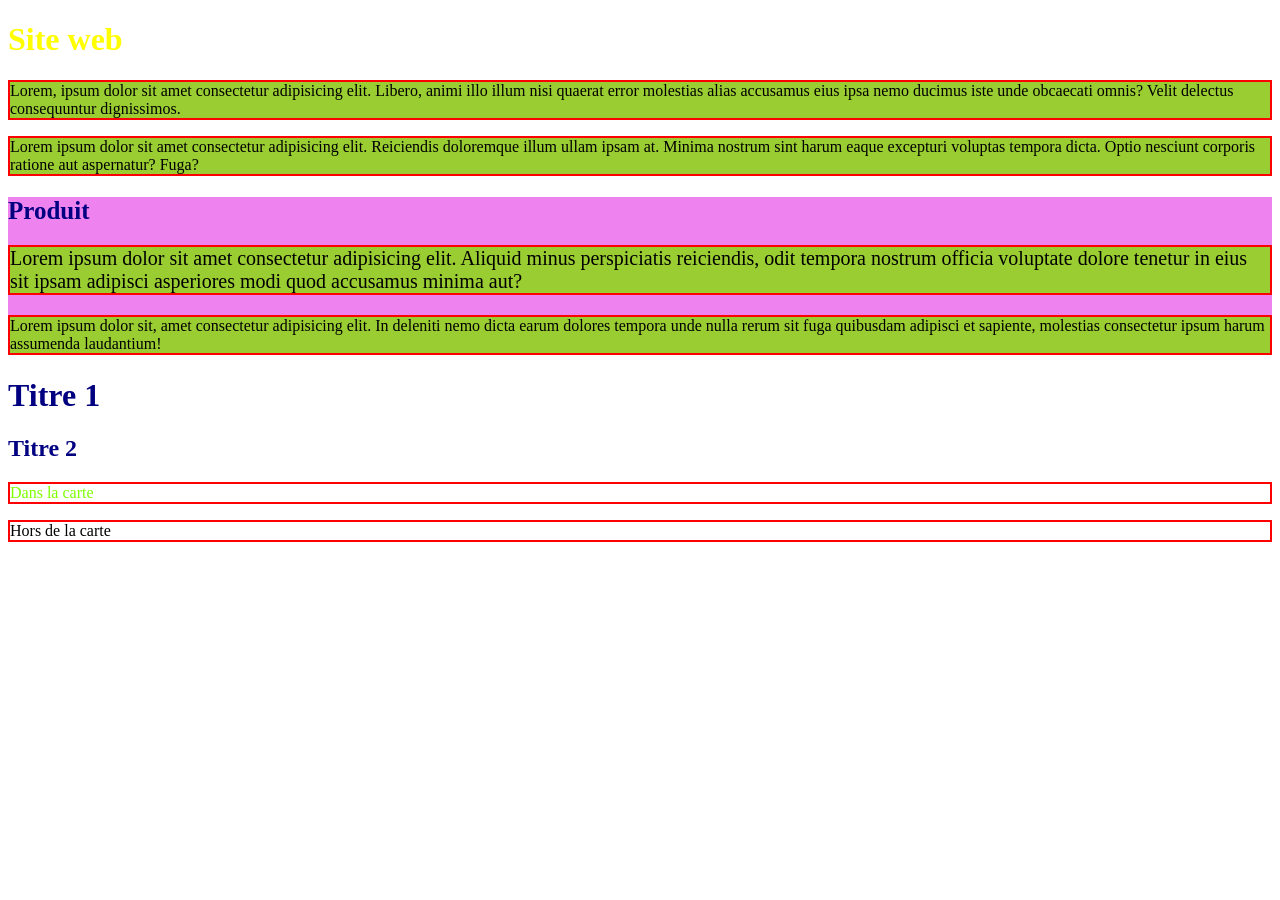
<file: css/index.html>
<!DOCTYPE html>
<html lang="en">

<head>
    <meta charset="UTF-8">
    <meta name="viewport" content="width=device-width, initial-scale=1.0">
    <title>Laboratoire</title>
    <link rel="stylesheet" href="../html_intro/index.css">

</head>

<body>
    <h1 id="h10">Site web</h1>
    <p class="test">Lorem, ipsum dolor sit amet consectetur adipisicing elit. Libero, animi illo illum nisi quaerat
        error molestias alias accusamus eius
        ipsa nemo ducimus iste unde obcaecati
        omnis? Velit delectus consequuntur dignissimos.
    </p>
    <p class="test">
        Lorem ipsum dolor sit amet consectetur adipisicing elit. Reiciendis doloremque illum ullam ipsam at. Minima
        nostrum sint harum eaque excepturi voluptas tempora dicta. Optio nesciunt corporis ratione aut aspernatur? Fuga?
    </p>

    <div class="divtest">
        <h2 class="title alert">Produit</h2>
        <p class="test grand ">
            Lorem ipsum dolor sit amet consectetur adipisicing elit. Aliquid minus perspiciatis reiciendis, odit tempora
            nostrum officia voluptate dolore tenetur in eius sit ipsam adipisci asperiores modi quod accusamus minima
            aut?
        </p>
        <p class="test">Lorem ipsum dolor sit, amet consectetur adipisicing elit. In deleniti nemo dicta earum dolores
            tempora unde nulla rerum sit
            fuga quibusdam adipisci et sapiente,
            molestias consectetur ipsum harum assumenda laudantium!
        </p>
    </div>



    <h1>Titre 1</h1>
    <h2>Titre 2</h2>
    <div class="carte">
        <p>Dans la carte</p>
    </div>
    <p>
        Hors de la carte
    </p>

</body>
</html>
</file>
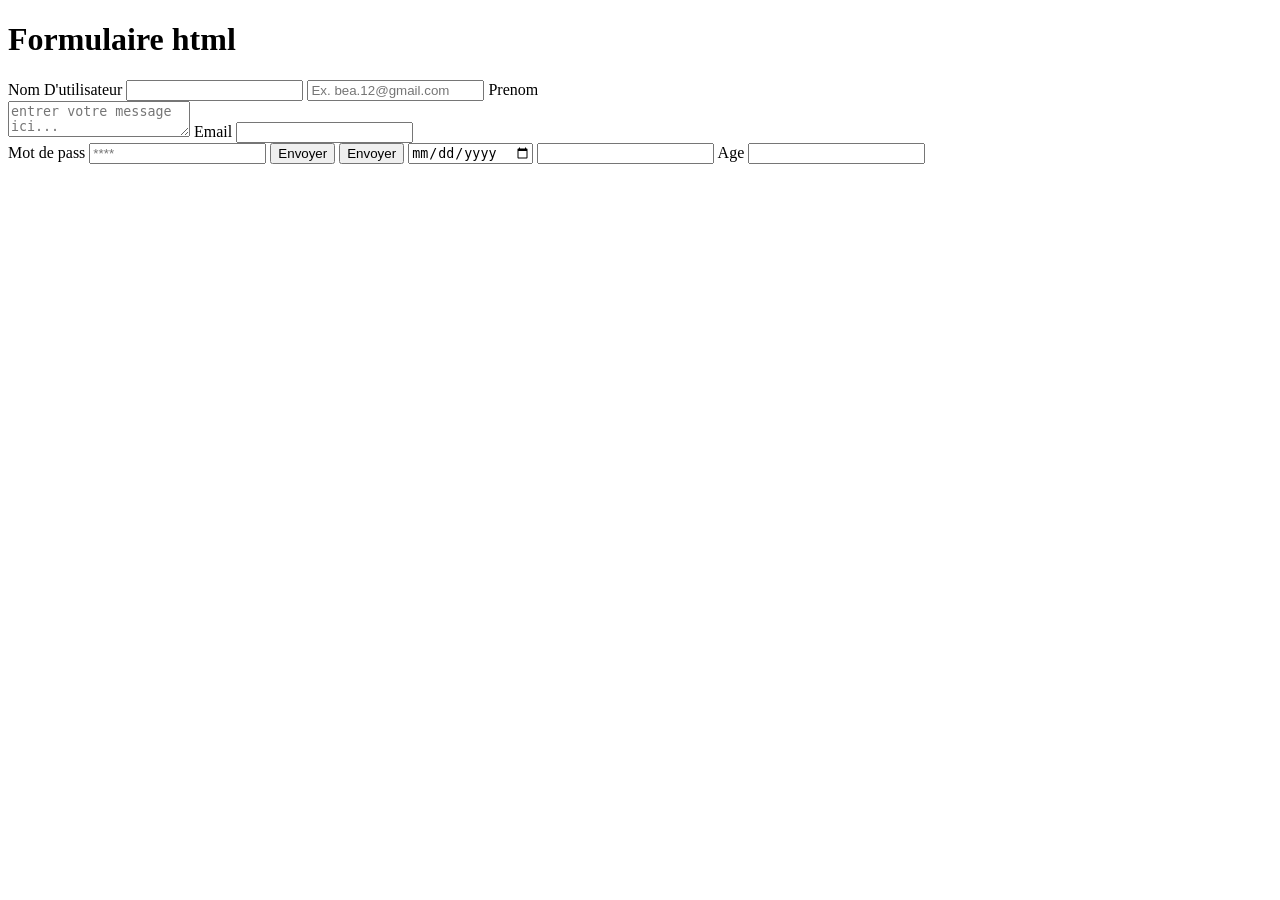
<file: form.html>
<!DOCTYPE html>
<html lang="en">
<head>
    <meta charset="UTF-8">
    <meta name="viewport" content="width=device-width, initial-scale=1.0">
    <title>Formulaire</title>
</head>
<body>
    <h1>Formulaire html</h1>
    <form action="">
        <label for="username">Nom D'utilisateur</label>
        <input type="text" name="username" id="username">

        <input type="email" name="" id="email" placeholder="Ex. bea.12@gmail.com">
        <label for="prenom">Prenom</label>
        <br>

<textarea name="" id="" placeholder="entrer votre message ici..."></textarea>

        <label for="email">Email</label>

 <input type="text" name="prenom" id="prenom">
<br>
 <label for="password">Mot de pass</label>
 <input type="password" placeholder="****">

        <input type="submit" name="" id="" value="Envoyer">
        <button type="reset">Envoyer</button>
        <!-- <label for="button">Envoyer</label>
        <input type="button" id="button"> -->
        <input type="date" name="" id="">
        <input type="text" name="" id="">
        <label for="age">Age</label>
        <input type="number" name="" id="age">
    </form>
</body>
</html>
</file>
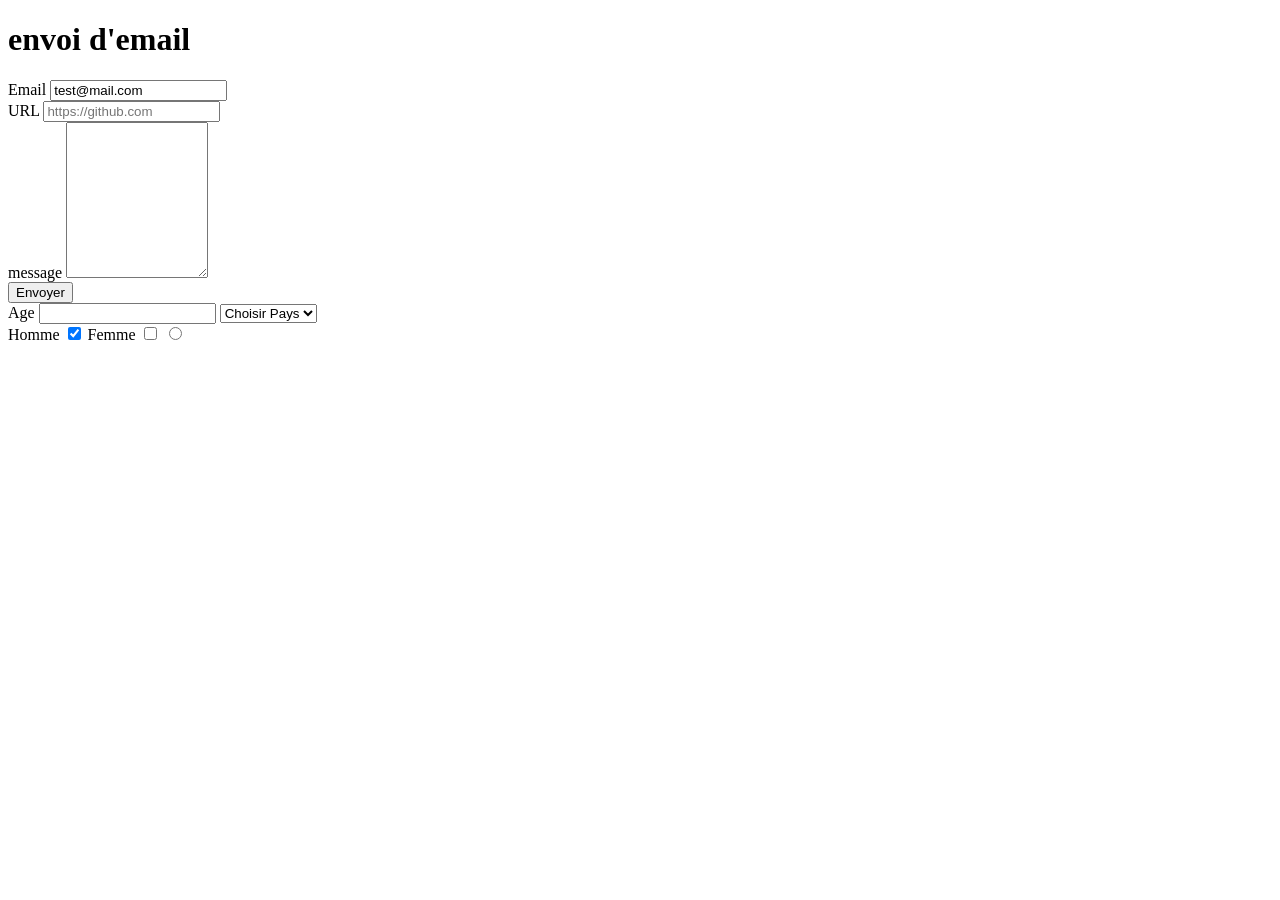
<file: form_message.html>
<!DOCTYPE html>
<html lang="en">
<head>
    <meta charset="UTF-8">
    <meta name="viewport" content="width=device-width, initial-scale=1.0">
    <title>formulaire de message</title>
</head>
<body>
    <h1>envoi d'email</h1>
    <form action="">
        <div>
            <label for="email">Email</label>
            <input type="email" name="" id="" value="test@mail.com">
        </div>
        <div>
            <label for="nom">URL</label>
            <input type="url" name="nom" id="nom" minlength="0" maxlength="50" placeholder="https://github.com" required>
        </div>

        <div>
            <label for="message">message</label>
            <textarea name="message" id="message" rows="10" cols="15"></textarea>
        </div>

        <div>
            <!-- <label for=""></label> -->
            <input type="submit" value="Envoyer">
        </div>
    
       <div>
            <label for="age">Age</label>
            <input type="number" 
        </div>

        <select name="pays" id="pays">
            <option value="">Choisir Pays</option>
            <option value="guinea">Guinee</option>
            <option value="ivoire">Cote d'ivoire</option>
            <option value="1">Senegal</option>
            <option value="fr">France</option>

        </select>


        <div>
            <label for="homme">Homme</label>
            <input type="checkbox" value="H" name="homme" checked>

            <label for="femme">Femme</label>
            <input type="checkbox" value="F" name="femme">
            

            <input type="radio" name="" id="">
        </div>


    </form>
    
</body>
</html>
</file>
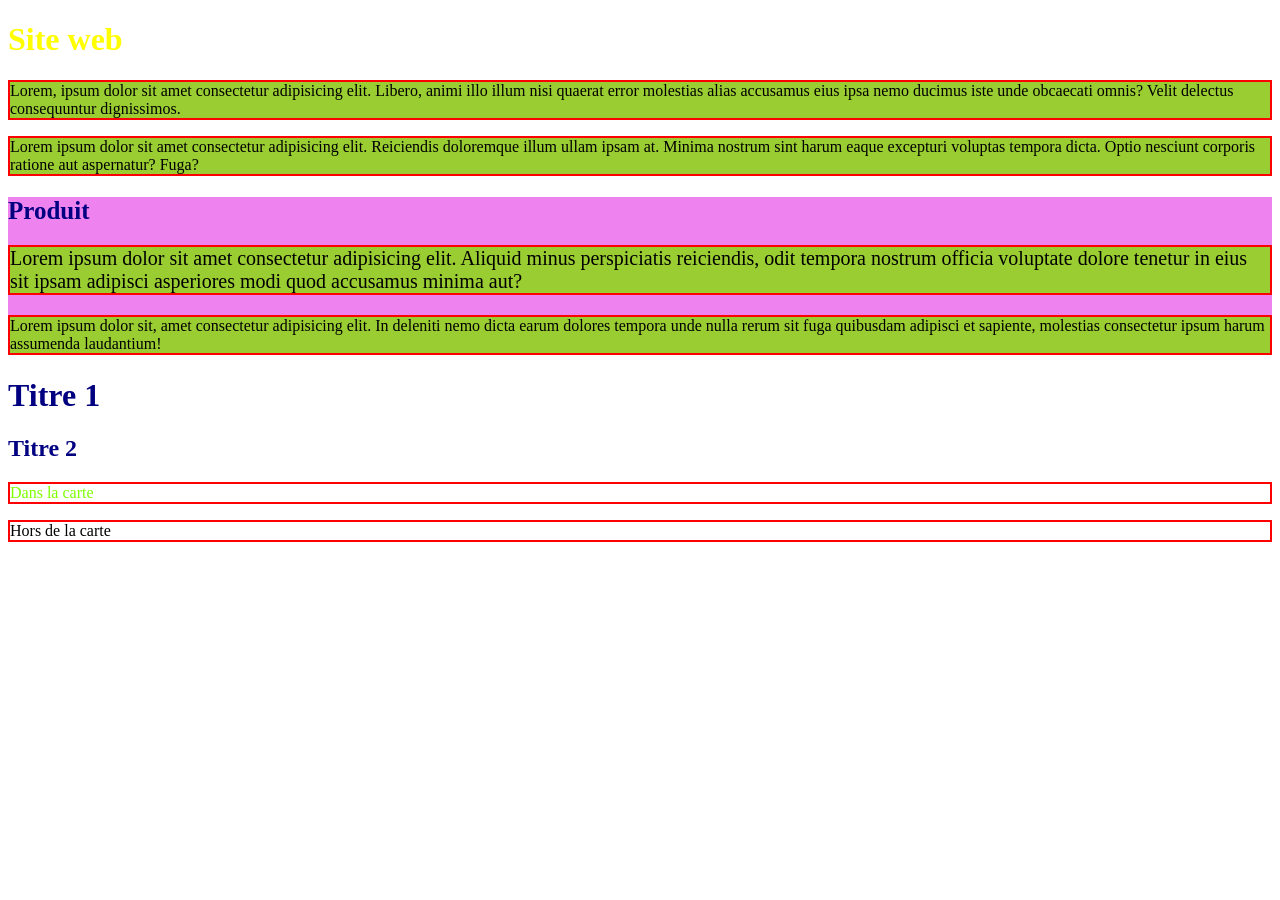
<file: css/_index.html>
<!DOCTYPE html>
<html lang="en">

<head>
    <meta charset="UTF-8">
    <meta name="viewport" content="width=device-width, initial-scale=1.0">
    <title>Laboratoire</title>
    <link rel="stylesheet" href="./index.css">

</head>

<body>
    <h1 id="h10">Site web</h1>
    <p class="test">Lorem, ipsum dolor sit amet consectetur adipisicing elit. Libero, animi illo illum nisi quaerat
        error molestias alias accusamus eius
        ipsa nemo ducimus iste unde obcaecati
        omnis? Velit delectus consequuntur dignissimos.
    </p>
    <p class="test">
        Lorem ipsum dolor sit amet consectetur adipisicing elit. Reiciendis doloremque illum ullam ipsam at. Minima
        nostrum sint harum eaque excepturi voluptas tempora dicta. Optio nesciunt corporis ratione aut aspernatur? Fuga?
    </p>

    <div class="divtest">
        <h2 class="title alert">Produit</h2>
        <p class="test grand ">
            Lorem ipsum dolor sit amet consectetur adipisicing elit. Aliquid minus perspiciatis reiciendis, odit tempora
            nostrum officia voluptate dolore tenetur in eius sit ipsam adipisci asperiores modi quod accusamus minima
            aut?
        </p>
        <p class="test">Lorem ipsum dolor sit, amet consectetur adipisicing elit. In deleniti nemo dicta earum dolores
            tempora unde nulla rerum sit
            fuga quibusdam adipisci et sapiente,
            molestias consectetur ipsum harum assumenda laudantium!
        </p>
    </div>



    <h1>Titre 1</h1>
    <h2>Titre 2</h2>
    <div class="carte">
        <p>Dans la carte</p>
    </div>
    <p>
        Hors de la carte
    </p>

</body>
</html>
</file>
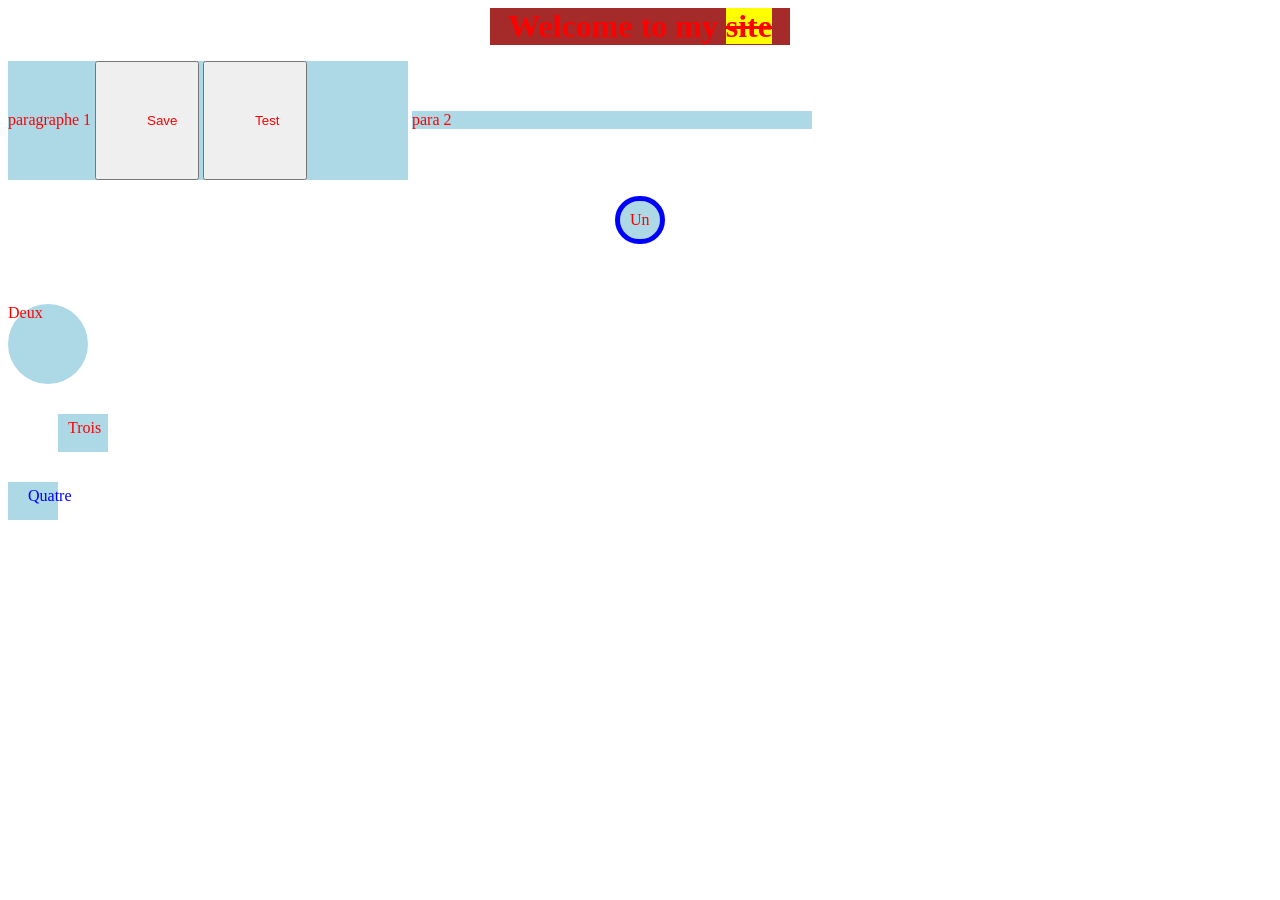
<file: css/box_model1.html>
<!DOCTYPE html>
<html lang="en">
<head>
    <meta charset="UTF-8">
    <meta name="viewport" content="width=device-width, initial-scale=1.0">
    <title>Document</title>
    <link rel="stylesheet" href="./box_model1.css">
</head>
<body>
<!--     
    <h1>

        Welcome to my site  Lorem, ipsum dolor sit ame
        t consectetur adipisicing elit. texte

    </h1> -->

    <h1>
        Welcome to my <span>site</span>
    </h1>

    <div  class="para">
        <p>paragraphe 1

            <button>Save</button>
            <button>Test</button>
        </p>
        <p>para 2</p>
        <!-- <a href="#">Google</a>
        <a href="#">courseras</a> -->
    </div>


    <p class="un">Un</p>
    <p class="deux">Deux</p>
    <p class="trois">Trois</p>
    <p class="quatre">Quatre</p>





</body>
</html>
</file>
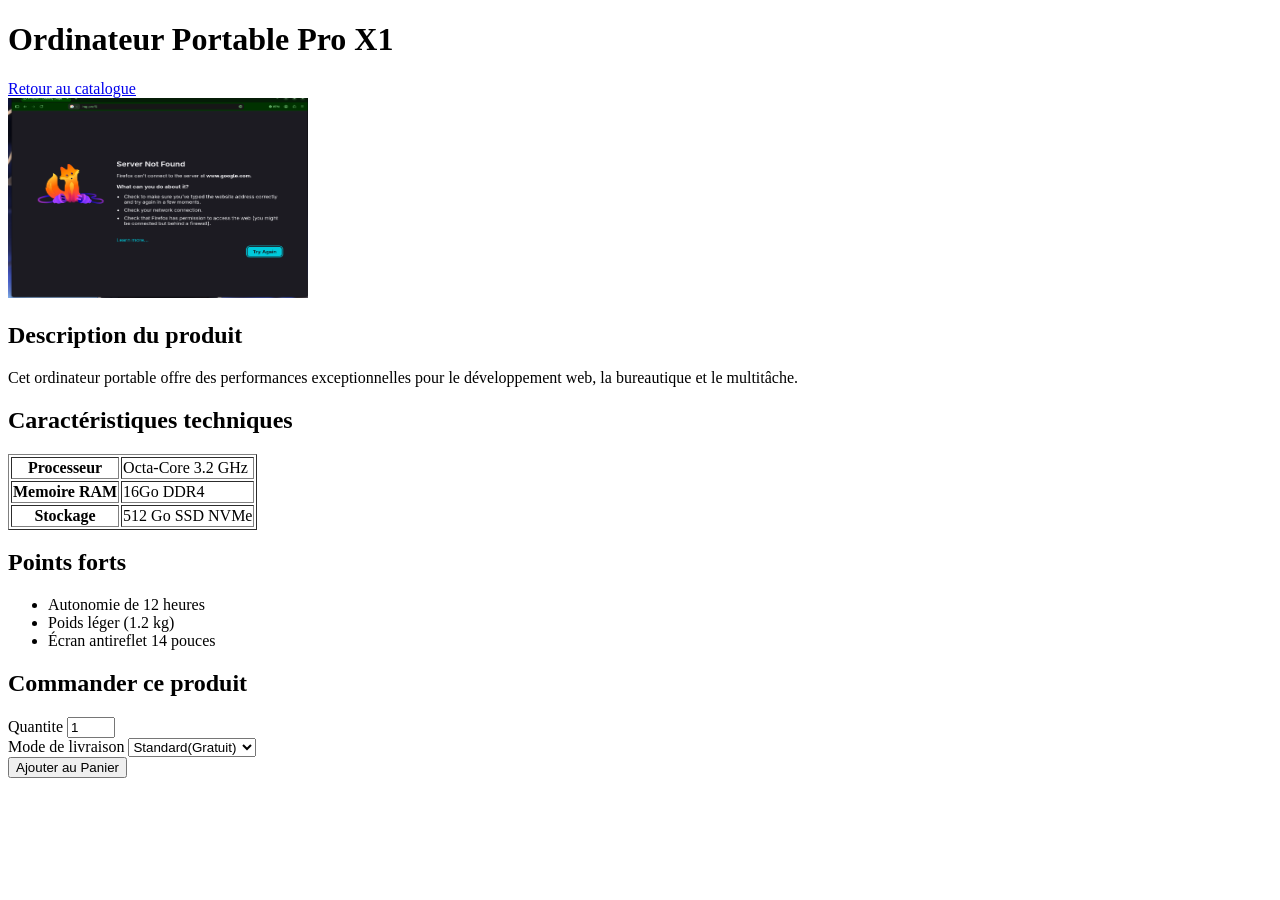
<file: exercices/exo2_10.html>
<!DOCTYPE html>
<html lang="en">
<head>
    <meta charset="UTF-8">
    <meta name="viewport" content="width=device-width, initial-scale=1.0">
    <title>Exo 10 fiche Produit</title>
</head>
<body>
    <!-- entete de la page -->
    <head>
        <h1>Ordinateur Portable Pro X1</h1>
        <a href="#">Retour au catalogue</a>
    </head>

    <!-- Partie Principale -->
    <main>
        <!-- Produit Pc -->
        <div class="produi">
            <img src="../html_intro/profil.png" alt="300 x 200" width="300px" height="200px">
            <h2>Description du produit</h2>
            <p>
                Cet ordinateur portable offre des performances exceptionnelles 
                pour le développement web, la bureautique et le multitâche.
            </p>

            <h2>Caractéristiques techniques</h2>
            <table border="1">
                <thead>
                    <tr>
                        <td><strong><center>Processeur</center></strong></td>
                        <td>Octa-Core 3.2 GHz</td>
                    </tr>
                </thead>
                <tbody>
                    <tr>
                        <td><strong><center>Memoire RAM</center></strong></td>
                        <td>16Go DDR4</td>
                    </tr>
                    <tr>
                        <td><strong><center>Stockage</center></strong></td>
                        <td>512 Go SSD NVMe</td>
                    </tr>
                </tbody>
            </table>
            
            <h2>Points forts</h2>
            <ul>
                <li>Autonomie de 12 heures</li>
                <li>Poids léger (1.2 kg)</li>
                <li>Écran antireflet 14 pouces</li>
            </ul>

            <h2>Commander ce produit</h2>
            <form action="" method="post">
                <div>
                    <label for="quantite">Quantite</label>
                    <input type="number" max="10" min="1" value="1">
                </div>
                <div>
                    <label for="livraison">Mode de livraison</label>
                    <select name="" id="">
                        <option value="std">Standard(Gratuit)</option>
                        <option value="exp">Express (15 euro)</option>
                    </select>
                </div>
                <button type="submit">Ajouter au Panier</button>
            </form>
        </div>

    </main>
    
</body>
</html>
</file>
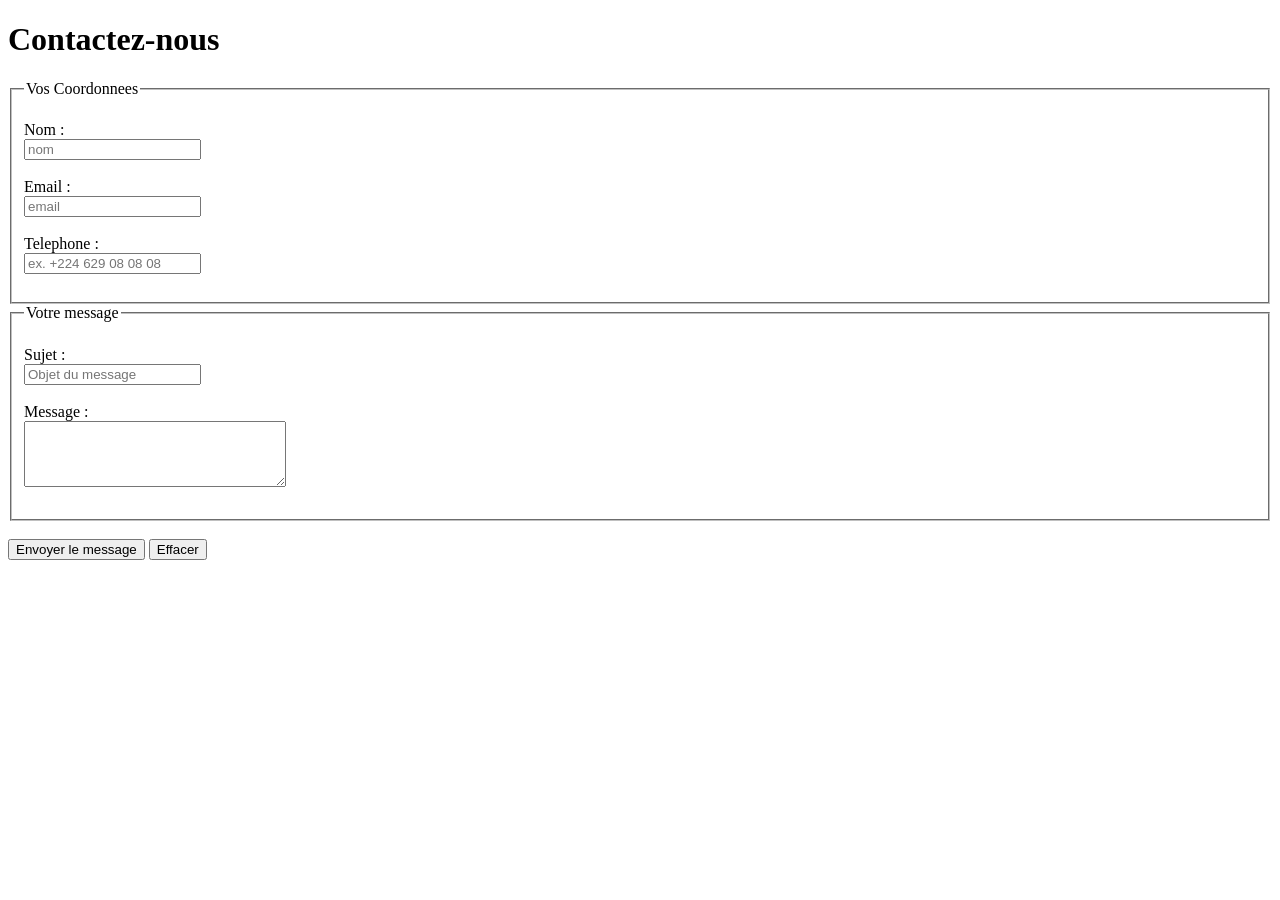
<file: exercices/exo2_8.html>
<!DOCTYPE html>
<html lang="en">
<head>
    <meta charset="UTF-8">
    <meta name="viewport" content="width=device-width, initial-scale=1.0">
    <title>exo2 8 Formulaire de contact</title>
</head>
<body>
    <h1>Contactez-nous</h1>
    <form action="" method="post">
        <!-- utiliser 'Fieldset' pour encadrer le formulaire -->
        <fieldset>
 <br>

            <legend>Vos Coordonnees</legend>
            <div class="nom">
                <label for="nom">Nom :</label> <br>
                <input type="text" placeholder="nom" class="nom" id="nom">
            </div>

            <br>
            <div class="email">
                <label for="email">Email :</label> <br>
                <input type="email" placeholder="email" class="email" id="email">
            </div>

            <br>
            <div class="telephone">
                <label for="tel">Telephone :</label> <br>
                <input type="number" placeholder="ex. +224 629 08 08 08" class="tel" id="tel">
            </div>
            <br>
        </fieldset>

        <!-- Champ de saisi du message -->
        <fieldset>
            <legend>Votre message</legend>
 <br>

            <div class="sujet">
                <label for="sujet">Sujet :</label> <br>
                <input type="text" placeholder="Objet du message" class="sujet" id="sujet">
            </div>
 <br>
            <div class="message">
                <label for="msg">Message :</label> <br>
                <textarea name="" id="" cols="30" rows="4"></textarea>
            </div>
            <br>
        </fieldset>
<br>
        <button type="submit">Envoyer le message</button>
        <button type="reset">Effacer</button>
    </form>
    
</body>
</html>
</file>
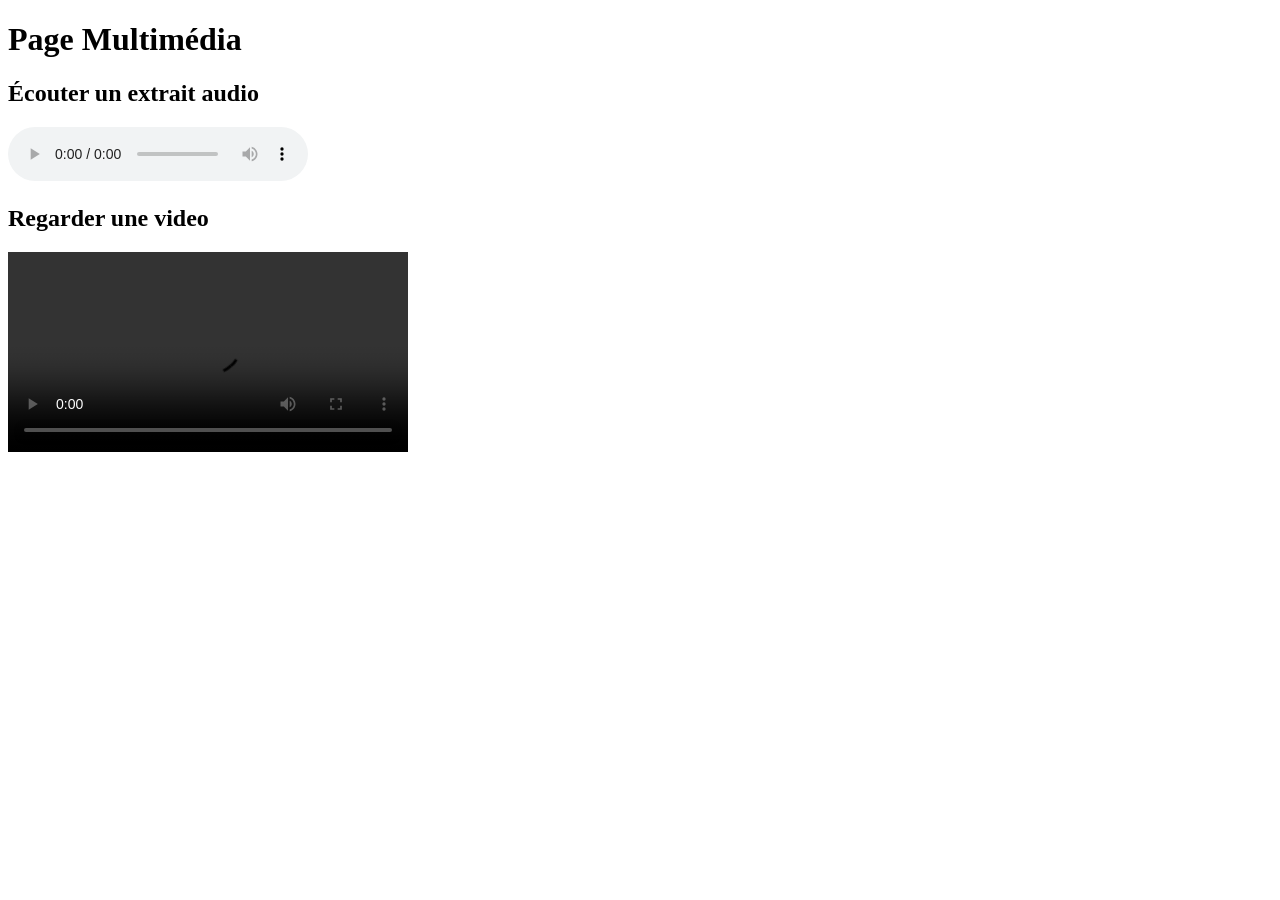
<file: exercices/exo9_media.html>
<!DOCTYPE html>
<html lang="en">
<head>
    <meta charset="UTF-8">
    <meta name="viewport" content="width=device-width, initial-scale=1.0">
    <title>Exo9 Media</title>
</head>
<body>
    <h1>Page Multimédia</h1>

    <!-- Ajouter l'attribut 'Controls' pour afficher l'element audio -->
    <h2>Écouter un extrait audio</h2>
    <audio src="" controls></audio>

    <!-- Video -->
    <h2>Regarder une video</h2>
    <video src="" controls width="400px"></video>
</body>
</html>
</file>
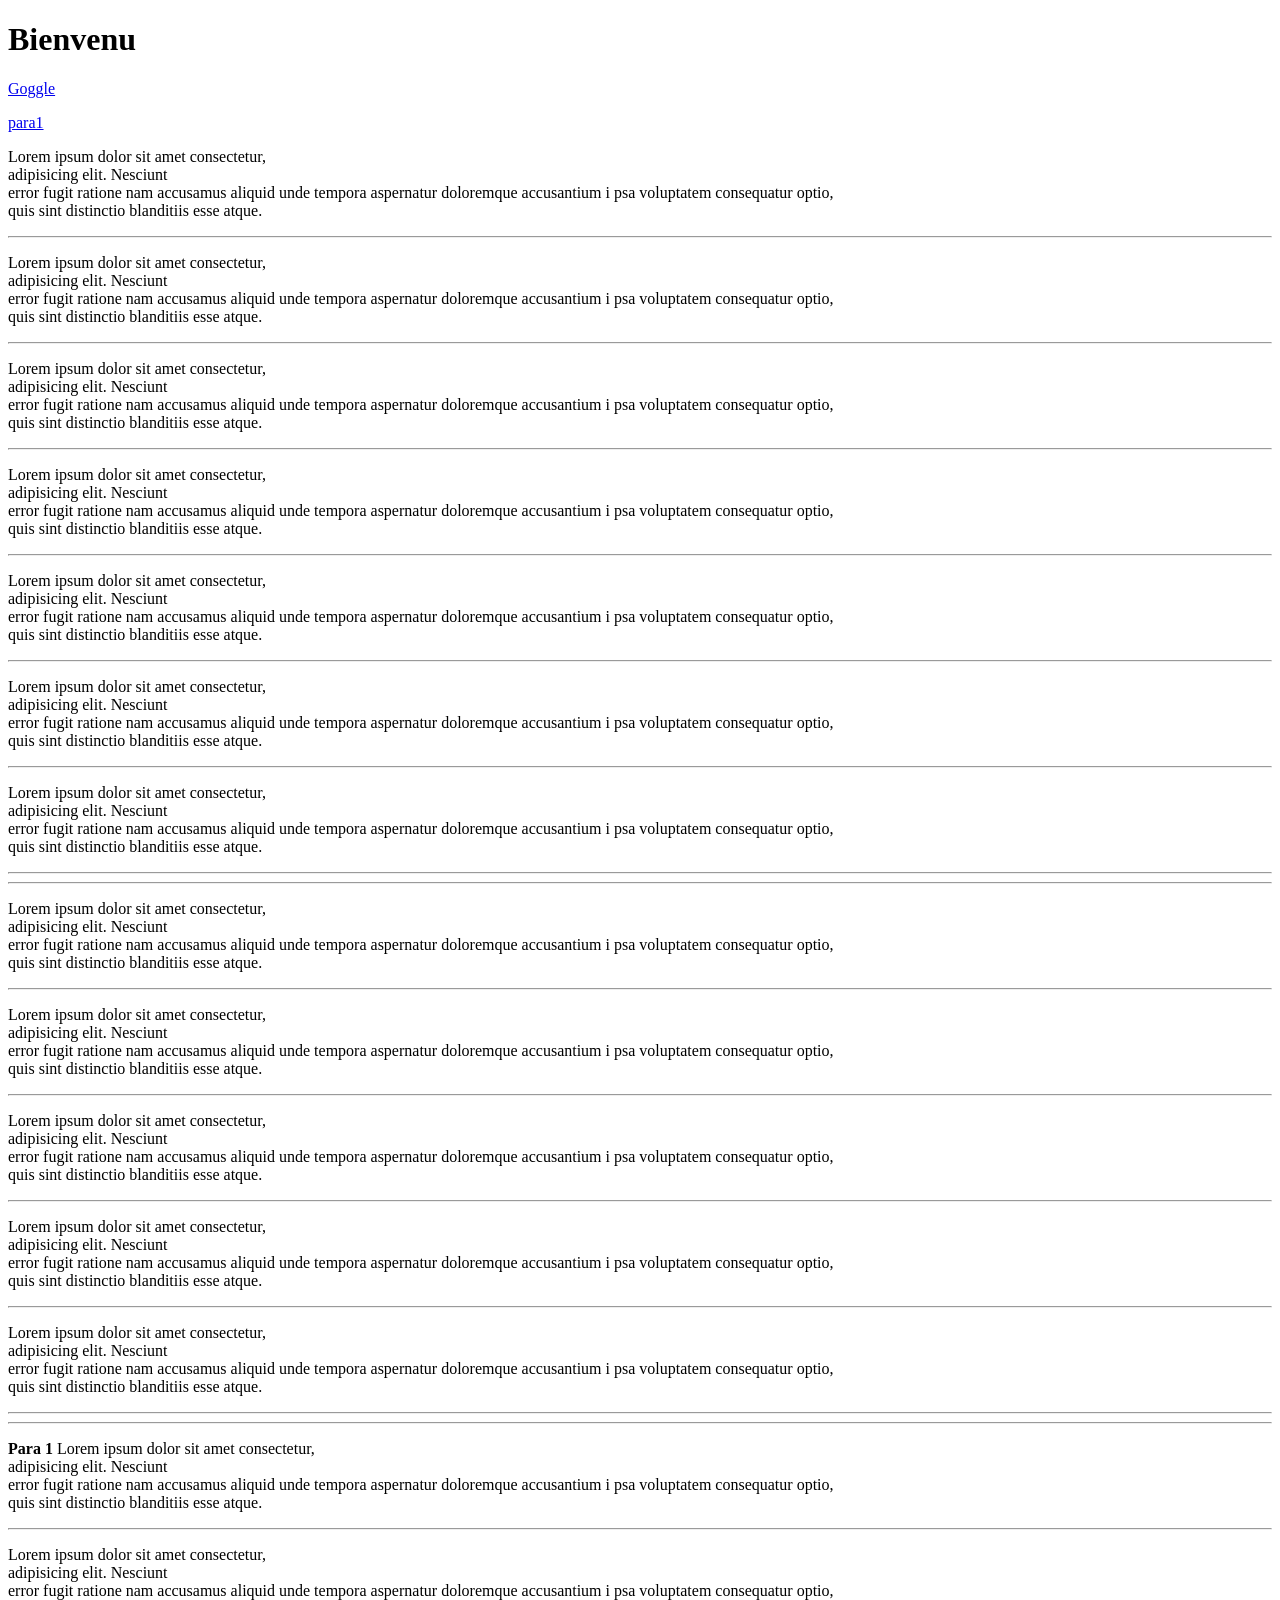
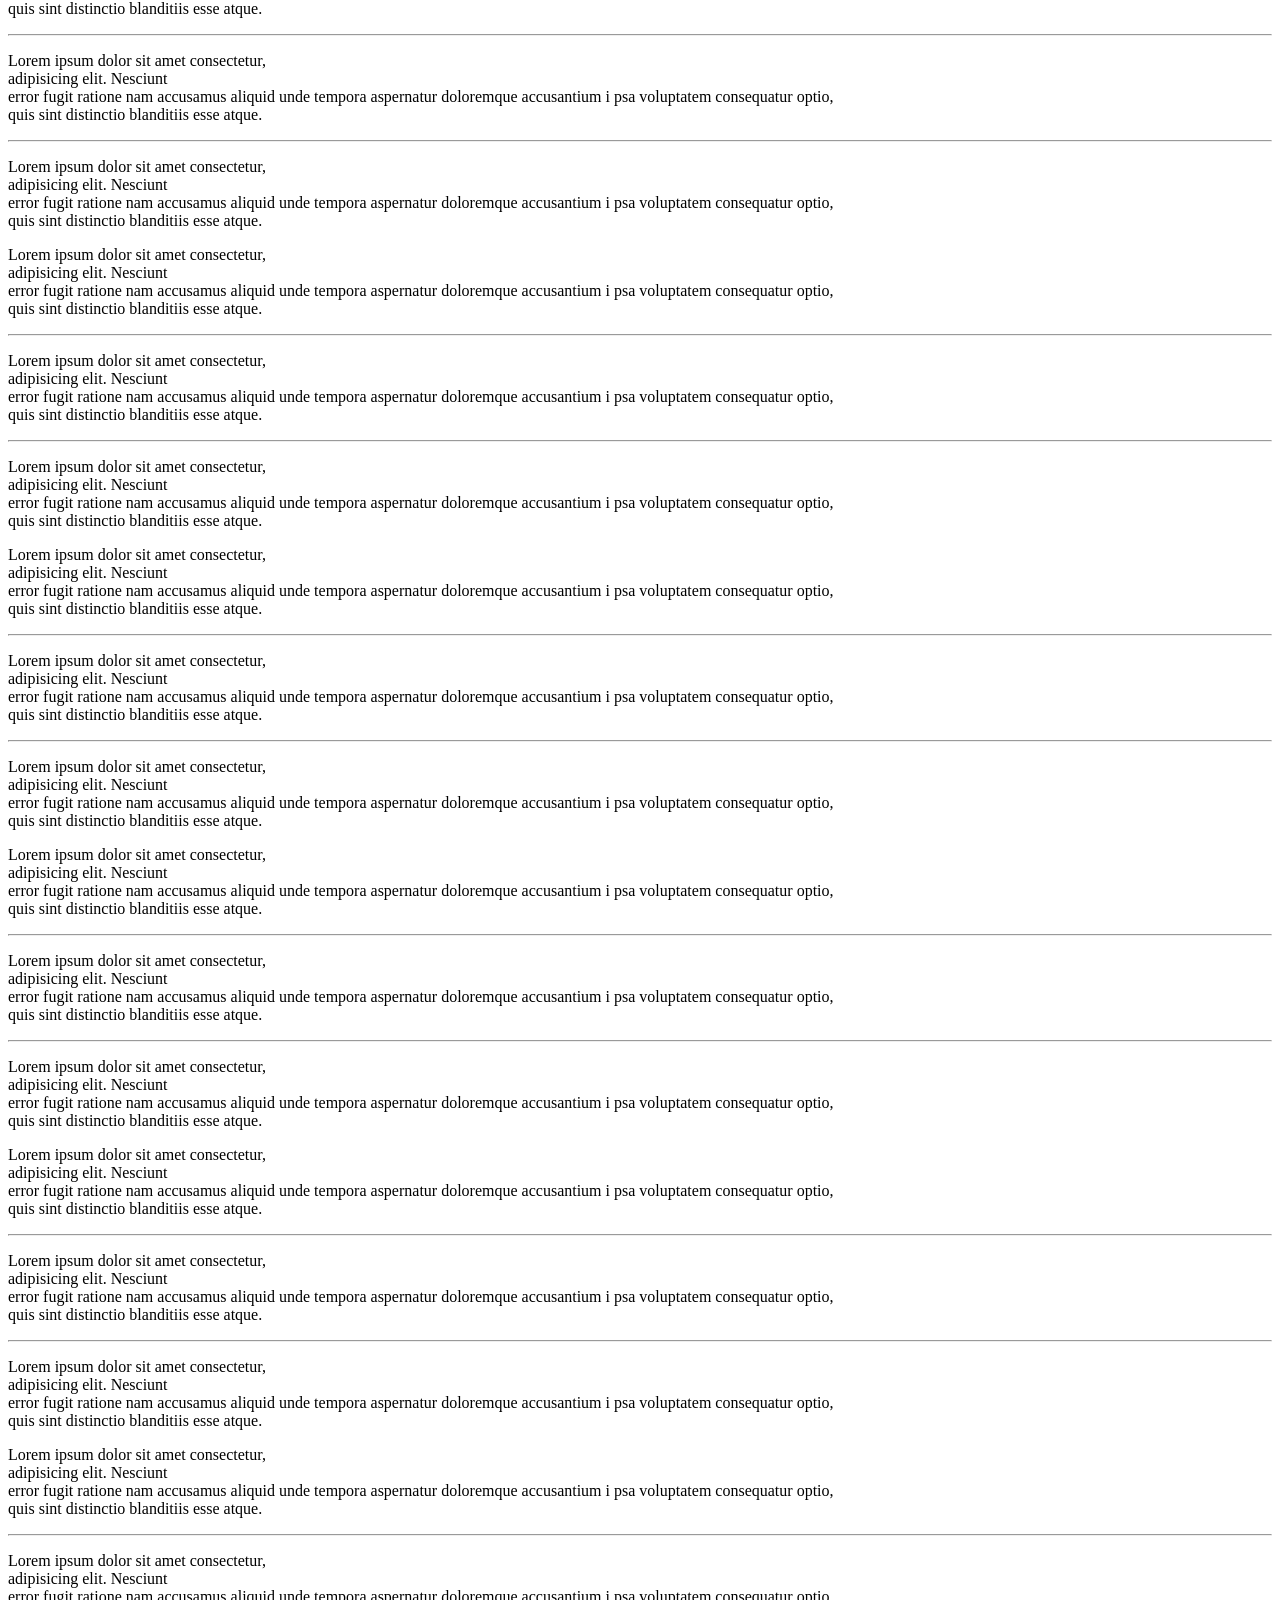
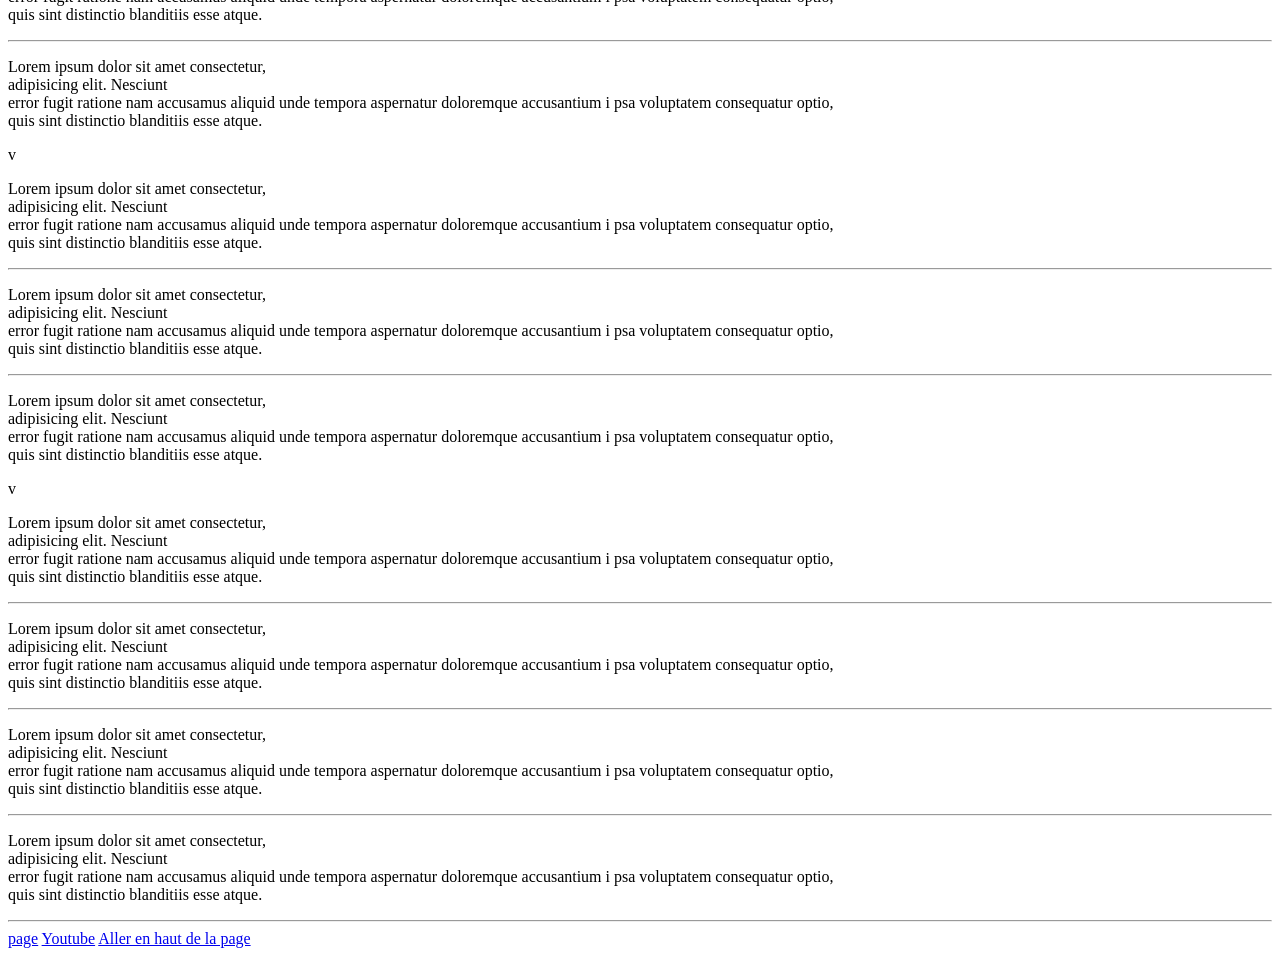
<file: html_intro/lien.html>
<!DOCTYPE html>
<html lang="en">
<head>
    <meta charset="UTF-8">
    <meta name="viewport" content="width=device-width, initial-scale=1.0">
    <title>Liens html</title>
</head>
<body>
    <h1 id="titre">Bienvenu</h1>
    <a href="https://www.google.com" target="_self">Goggle</a>
    <p>
        <a href="#para1">para1</a>
    </p>
    <p>
        Lorem ipsum dolor sit amet consectetur, <br>
         adipisicing elit. Nesciunt <br> error fugit ratione nam 
         accusamus aliquid unde tempora aspernatur doloremque accusantium i
        psa voluptatem consequatur optio,<br> quis sint distinctio blanditiis esse atque.
    </p>
    <hr>

        <p>
        Lorem ipsum dolor sit amet consectetur, <br>
         adipisicing elit. Nesciunt <br> error fugit ratione nam 
         accusamus aliquid unde tempora aspernatur doloremque accusantium i
        psa voluptatem consequatur optio,<br> quis sint distinctio blanditiis esse atque.
    </p>
    <hr>

        <p>
        Lorem ipsum dolor sit amet consectetur, <br>
         adipisicing elit. Nesciunt <br> error fugit ratione nam 
         accusamus aliquid unde tempora aspernatur doloremque accusantium i
        psa voluptatem consequatur optio,<br> quis sint distinctio blanditiis esse atque.
    </p>
    <hr>
    <p>
        Lorem ipsum dolor sit amet consectetur, <br>
         adipisicing elit. Nesciunt <br> error fugit ratione nam 
         accusamus aliquid unde tempora aspernatur doloremque accusantium i
        psa voluptatem consequatur optio,<br> quis sint distinctio blanditiis esse atque.
    </p>
    <hr>
    <p>
        Lorem ipsum dolor sit amet consectetur, <br>
         adipisicing elit. Nesciunt <br> error fugit ratione nam 
         accusamus aliquid unde tempora aspernatur doloremque accusantium i
        psa voluptatem consequatur optio,<br> quis sint distinctio blanditiis esse atque.
    </p>
    <hr>
    <p>
        Lorem ipsum dolor sit amet consectetur, <br>
         adipisicing elit. Nesciunt <br> error fugit ratione nam 
         accusamus aliquid unde tempora aspernatur doloremque accusantium i
        psa voluptatem consequatur optio,<br> quis sint distinctio blanditiis esse atque.
    </p>
    <hr>
    <p>
        Lorem ipsum dolor sit amet consectetur, <br>
         adipisicing elit. Nesciunt <br> error fugit ratione nam 
         accusamus aliquid unde tempora aspernatur doloremque accusantium i
        psa voluptatem consequatur optio,<br> quis sint distinctio blanditiis esse atque.
    </p>
    <hr>
        <hr>

        <p>
        Lorem ipsum dolor sit amet consectetur, <br>
         adipisicing elit. Nesciunt <br> error fugit ratione nam 
         accusamus aliquid unde tempora aspernatur doloremque accusantium i
        psa voluptatem consequatur optio,<br> quis sint distinctio blanditiis esse atque.
    </p>
    <hr>
    <p>
        Lorem ipsum dolor sit amet consectetur, <br>
         adipisicing elit. Nesciunt <br> error fugit ratione nam 
         accusamus aliquid unde tempora aspernatur doloremque accusantium i
        psa voluptatem consequatur optio,<br> quis sint distinctio blanditiis esse atque.
    </p>
    <hr>
    <p>
        Lorem ipsum dolor sit amet consectetur, <br>
         adipisicing elit. Nesciunt <br> error fugit ratione nam 
         accusamus aliquid unde tempora aspernatur doloremque accusantium i
        psa voluptatem consequatur optio,<br> quis sint distinctio blanditiis esse atque.
    </p>
    <hr>
    <p>
        Lorem ipsum dolor sit amet consectetur, <br>
         adipisicing elit. Nesciunt <br> error fugit ratione nam 
         accusamus aliquid unde tempora aspernatur doloremque accusantium i
        psa voluptatem consequatur optio,<br> quis sint distinctio blanditiis esse atque.
    </p>
    <hr>
    <p>
        Lorem ipsum dolor sit amet consectetur, <br>
         adipisicing elit. Nesciunt <br> error fugit ratione nam 
         accusamus aliquid unde tempora aspernatur doloremque accusantium i
        psa voluptatem consequatur optio,<br> quis sint distinctio blanditiis esse atque.
    </p>
    <hr>
    <hr>

        <p id="para1"> <strong>Para 1</strong>
        Lorem ipsum dolor sit amet consectetur, <br>
         adipisicing elit. Nesciunt <br> error fugit ratione nam 
         accusamus aliquid unde tempora aspernatur doloremque accusantium i
        psa voluptatem consequatur optio,<br> quis sint distinctio blanditiis esse atque.
    </p>
    <hr>
    <p>
        Lorem ipsum dolor sit amet consectetur, <br>
         adipisicing elit. Nesciunt <br> error fugit ratione nam 
         accusamus aliquid unde tempora aspernatur doloremque accusantium i
        psa voluptatem consequatur optio,<br> quis sint distinctio blanditiis esse atque.
    </p>
    <hr>
    <p>
        Lorem ipsum dolor sit amet consectetur, <br>
         adipisicing elit. Nesciunt <br> error fugit ratione nam 
         accusamus aliquid unde tempora aspernatur doloremque accusantium i
        psa voluptatem consequatur optio,<br> quis sint distinctio blanditiis esse atque.
    </p>
    <hr>
    <p>
        Lorem ipsum dolor sit amet consectetur, <br>
         adipisicing elit. Nesciunt <br> error fugit ratione nam 
         accusamus aliquid unde tempora aspernatur doloremque accusantium i
        psa voluptatem consequatur optio,<br> quis sint distinctio blanditiis esse atque.
    </p>
        <p>
        Lorem ipsum dolor sit amet consectetur, <br>
         adipisicing elit. Nesciunt <br> error fugit ratione nam 
         accusamus aliquid unde tempora aspernatur doloremque accusantium i
        psa voluptatem consequatur optio,<br> quis sint distinctio blanditiis esse atque.
    </p>
    <hr>
    <p>
        Lorem ipsum dolor sit amet consectetur, <br>
         adipisicing elit. Nesciunt <br> error fugit ratione nam 
         accusamus aliquid unde tempora aspernatur doloremque accusantium i
        psa voluptatem consequatur optio,<br> quis sint distinctio blanditiis esse atque.
    </p>
    <hr>
    <p>
        Lorem ipsum dolor sit amet consectetur, <br>
         adipisicing elit. Nesciunt <br> error fugit ratione nam 
         accusamus aliquid unde tempora aspernatur doloremque accusantium i
        psa voluptatem consequatur optio,<br> quis sint distinctio blanditiis esse atque.
    </p>
        <p>
        Lorem ipsum dolor sit amet consectetur, <br>
         adipisicing elit. Nesciunt <br> error fugit ratione nam 
         accusamus aliquid unde tempora aspernatur doloremque accusantium i
        psa voluptatem consequatur optio,<br> quis sint distinctio blanditiis esse atque.
    </p>
    <hr>
    <p>
        Lorem ipsum dolor sit amet consectetur, <br>
         adipisicing elit. Nesciunt <br> error fugit ratione nam 
         accusamus aliquid unde tempora aspernatur doloremque accusantium i
        psa voluptatem consequatur optio,<br> quis sint distinctio blanditiis esse atque.
    </p>
    <hr>
    <p>
        Lorem ipsum dolor sit amet consectetur, <br>
         adipisicing elit. Nesciunt <br> error fugit ratione nam 
         accusamus aliquid unde tempora aspernatur doloremque accusantium i
        psa voluptatem consequatur optio,<br> quis sint distinctio blanditiis esse atque.
    </p>    <p>
        Lorem ipsum dolor sit amet consectetur, <br>
         adipisicing elit. Nesciunt <br> error fugit ratione nam 
         accusamus aliquid unde tempora aspernatur doloremque accusantium i
        psa voluptatem consequatur optio,<br> quis sint distinctio blanditiis esse atque.
    </p>
    <hr>
    <p>
        Lorem ipsum dolor sit amet consectetur, <br>
         adipisicing elit. Nesciunt <br> error fugit ratione nam 
         accusamus aliquid unde tempora aspernatur doloremque accusantium i
        psa voluptatem consequatur optio,<br> quis sint distinctio blanditiis esse atque.
    </p>
    <hr>
    <p>
        Lorem ipsum dolor sit amet consectetur, <br>
         adipisicing elit. Nesciunt <br> error fugit ratione nam 
         accusamus aliquid unde tempora aspernatur doloremque accusantium i
        psa voluptatem consequatur optio,<br> quis sint distinctio blanditiis esse atque.
    </p>    <p>
        Lorem ipsum dolor sit amet consectetur, <br>
         adipisicing elit. Nesciunt <br> error fugit ratione nam 
         accusamus aliquid unde tempora aspernatur doloremque accusantium i
        psa voluptatem consequatur optio,<br> quis sint distinctio blanditiis esse atque.
    </p>
    <hr>
    <p>
        Lorem ipsum dolor sit amet consectetur, <br>
         adipisicing elit. Nesciunt <br> error fugit ratione nam 
         accusamus aliquid unde tempora aspernatur doloremque accusantium i
        psa voluptatem consequatur optio,<br> quis sint distinctio blanditiis esse atque.
    </p>
    <hr>
    <p>
        Lorem ipsum dolor sit amet consectetur, <br>
         adipisicing elit. Nesciunt <br> error fugit ratione nam 
         accusamus aliquid unde tempora aspernatur doloremque accusantium i
        psa voluptatem consequatur optio,<br> quis sint distinctio blanditiis esse atque.
    </p>    <p>
        Lorem ipsum dolor sit amet consectetur, <br>
         adipisicing elit. Nesciunt <br> error fugit ratione nam 
         accusamus aliquid unde tempora aspernatur doloremque accusantium i
        psa voluptatem consequatur optio,<br> quis sint distinctio blanditiis esse atque.
    </p>
    <hr>
    <p>
        Lorem ipsum dolor sit amet consectetur, <br>
         adipisicing elit. Nesciunt <br> error fugit ratione nam 
         accusamus aliquid unde tempora aspernatur doloremque accusantium i
        psa voluptatem consequatur optio,<br> quis sint distinctio blanditiis esse atque.
    </p>
    <hr>
    <p>
        Lorem ipsum dolor sit amet consectetur, <br>
         adipisicing elit. Nesciunt <br> error fugit ratione nam 
         accusamus aliquid unde tempora aspernatur doloremque accusantium i
        psa voluptatem consequatur optio,<br> quis sint distinctio blanditiis esse atque.
    </p>v    <p>
        Lorem ipsum dolor sit amet consectetur, <br>
         adipisicing elit. Nesciunt <br> error fugit ratione nam 
         accusamus aliquid unde tempora aspernatur doloremque accusantium i
        psa voluptatem consequatur optio,<br> quis sint distinctio blanditiis esse atque.
    </p>
    <hr>
    <p>
        Lorem ipsum dolor sit amet consectetur, <br>
         adipisicing elit. Nesciunt <br> error fugit ratione nam 
         accusamus aliquid unde tempora aspernatur doloremque accusantium i
        psa voluptatem consequatur optio,<br> quis sint distinctio blanditiis esse atque.
    </p>
    <hr>
    <p>
        Lorem ipsum dolor sit amet consectetur, <br>
         adipisicing elit. Nesciunt <br> error fugit ratione nam 
         accusamus aliquid unde tempora aspernatur doloremque accusantium i
        psa voluptatem consequatur optio,<br> quis sint distinctio blanditiis esse atque.
    </p>v    <p>
        Lorem ipsum dolor sit amet consectetur, <br>
         adipisicing elit. Nesciunt <br> error fugit ratione nam 
         accusamus aliquid unde tempora aspernatur doloremque accusantium i
        psa voluptatem consequatur optio,<br> quis sint distinctio blanditiis esse atque.
    </p>
    <hr>
    <p>
        Lorem ipsum dolor sit amet consectetur, <br>
         adipisicing elit. Nesciunt <br> error fugit ratione nam 
         accusamus aliquid unde tempora aspernatur doloremque accusantium i
        psa voluptatem consequatur optio,<br> quis sint distinctio blanditiis esse atque.
    </p>
    <hr>
    <p>
        Lorem ipsum dolor sit amet consectetur, <br>
         adipisicing elit. Nesciunt <br> error fugit ratione nam 
         accusamus aliquid unde tempora aspernatur doloremque accusantium i
        psa voluptatem consequatur optio,<br> quis sint distinctio blanditiis esse atque.
    </p>
    <hr>
    <p>
        Lorem ipsum dolor sit amet consectetur, <br>
         adipisicing elit. Nesciunt <br> error fugit ratione nam 
         accusamus aliquid unde tempora aspernatur doloremque accusantium i
        psa voluptatem consequatur optio,<br> quis sint distinctio blanditiis esse atque.
    </p>
    <hr>
    <a href="premier_fichier.html">page</a>
    <a href="https://www.youtube.com">Youtube</a>
    <a href="#titre">Aller en haut de la page</a>
</body>
</html>
</file>
<file: html_intro/index.css>
h2 {
    color: aqua; 
    width: 450px; 

}

/*
 decalration dun paragraphe
utiliser p pour selectionner tous leds paragraphes
*/
p {
    border: solid red 2px;
    /* font-size: large; */
}


.test {
    background-color: yellowgreen;
}

.grand {
    font-size: 20px;
}

.alert {
    font-size: 25px;
    
}

#h10 {
    color: yellow;
}

h1, h2  {
    color: navy;
}
.carte p {
 color: chartreuse;
}


.divtest {
    background-color: violet;
}
</file>
<file: css/index.css>
h2 {
    color: aqua; 
    width: 450px; 

}

/*
 decalration dun paragraphe
utiliser p pour selectionner tous leds paragraphes
*/
p {
    border: solid red 2px;
    /* font-size: large; */
}


.test {
    background-color: yellowgreen;
}

.grand {
    font-size: 20px;
}

.alert {
    font-size: 25px;
    
}

#h10 {
    color: yellow;
}

h1, h2  {
    color: navy;
}
.carte p {
 color: chartreuse;
}


.divtest {
    background-color: violet;
}
</file>
<file: css/box_model1.css>
* {
            box-sizing: border-box;
            color: red;
        }
        button{
            display: inline-block;
            width: 80px;
            padding: 50px;
        }
        span {
            background-color: yellow;
            text-decoration: line-through;
            width: 100px;
        }
        .para p {
            display: inline-block;
            width: 400px;
        }
        a {
            display: block;
        }
        h1 {
            width: 300px;
            margin: auto;
            background-color: brown;
            text-align: center;
        }

        a {
            border: solid black 1px;
            background-color: aqua;
            width: 300px;
            /* padding: 30px 10px 5px 50px; s */
            /* padding-right: 100px; */
            /* max-width: 200px;  largeur maximal */
            /* min-width: 50px; */
            /* min-height: 5px; */
            /* margin: 30px; */
        }
        p {
            background-color: lightblue;
            width: 50px;
        }
        .un {
            padding: 10px;
            /* border-color: aqua;
            border-style: dashed;
            border-width: 3px; */
            border: 5px blue solid ;
            border-radius: 50px;
            margin: auto;
            margin-bottom: 30px;
        }

        .deux {
            margin-top: 60px;
            /* padding: 10px 40px; */
            width: 80px;
            height: 80px;
            border-radius: 50%;
        }
        .trois {
            padding: 5px 10px 15px;
            margin: 30px 50px;
        }

        .quatre {
            padding: 5px 10px 15px 20px;
            color: blue;
        }
</file>
